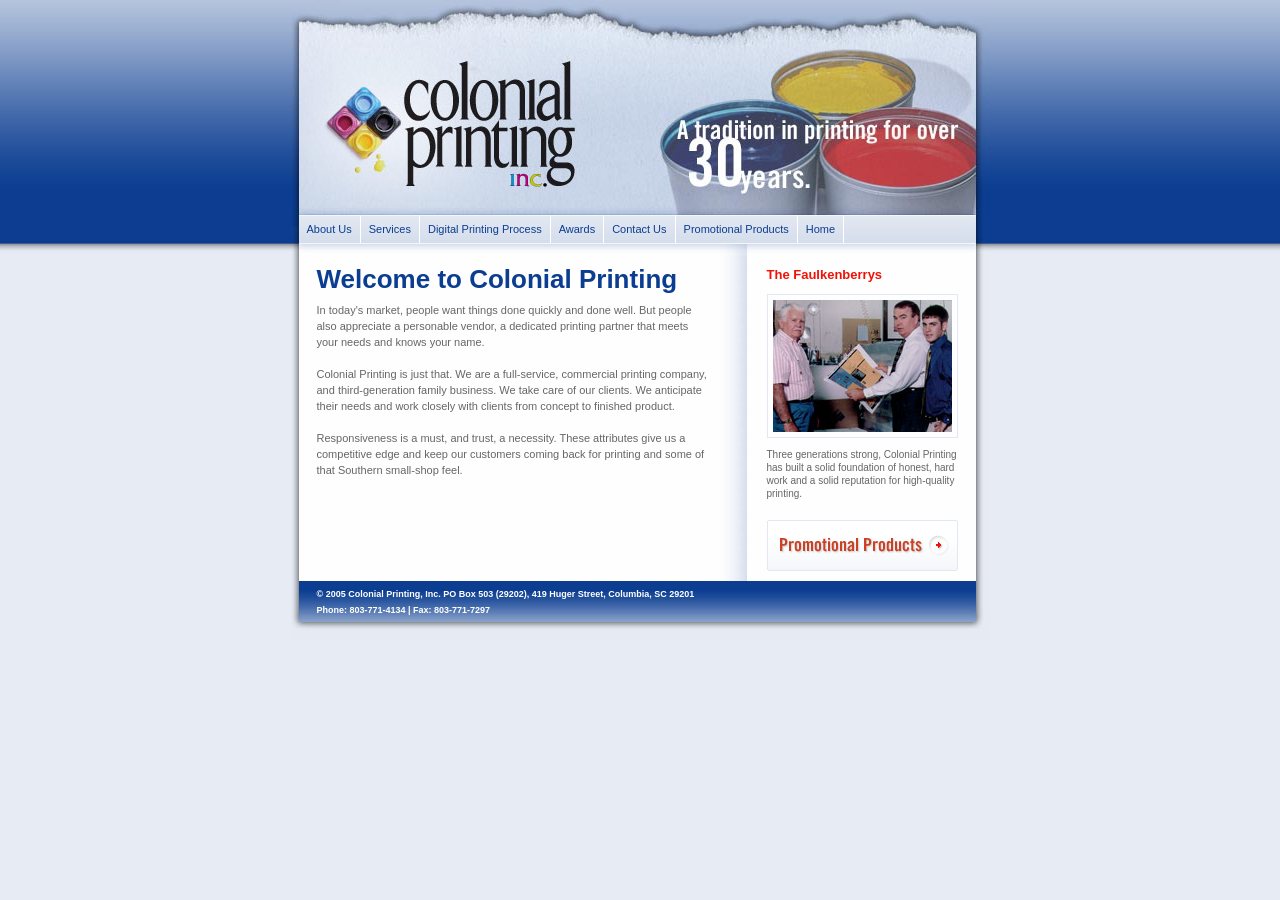
<file: index.html>
<!DOCTYPE html PUBLIC "-//W3C//DTD XHTML 1.0 Transitional//EN"
        "http://www.w3.org/TR/xhtml1/DTD/xhtml1-transitional.dtd">
<html xmlns="http://www.w3.org/1999/xhtml" xml:lang="en" lang="en">
<head>
<meta http-equiv="content-type" content="text/html; charset=iso-8859-1" />
	<title>Colonial Printing Inc. // Welcome to Colonial Printing</title>
	<link rel="stylesheet" media="screen" href="public/css/screen.css" />
	<link href="public/css/print.css" rel="stylesheet" media="print" />
	<script src="public/js/sifr.js" type="text/javascript"></script>
</head>
<body>

	<div id="background">
	
		<div id="container">
		
			<div id="header">
				
				<a href="index.html">
					<img src="public/img/colonial-logo.jpg" width="266" height="140" id="logo" alt="Colonial Printing, Inc" title="Colonial Printing, Inc" />
				</a>
			
			</div>
			
			<div id="topnav">
				
			

<ul>	
			
		<li><a href="about_us/index.html">About Us</a></li>
		<li><a href="services/index.html">Services</a></li>
		<li><a href="digital_printing_process/index.html">Digital Printing Process</a></li>
		<li><a href="awards/index.html">Awards</a></li>
		<li><a href="contact_us/index.html">Contact Us</a></li>
			<li><a href="http://colonialprinting.logomall.com/" target="_new">Promotional Products</a></li>
		<li><a href="index.html">Home</a></li>
</ul>
			</div>
			
			
			<div id="body">
			
			<!-- Begin: Right Area -->
				<div id="subnav">
					<h2>The Faulkenberrys</h2>
					<img src="public/img/faulkenberry-pic.jpg" width="179" height="132" class="border" alt="The Faulkenberry's" />
					<p>
					Three generations strong, Colonial Printing has built a solid foundation of honest, hard work and a solid reputation for high-quality printing.
					</p>
					
					<p><a href="http://colonialprinting.logomall.com/"><img src="public/img/promo-button.png" alt="Promotional Products" /></a></p>
					
					
					
				</div>
				<!-- End: Right Area -->
				<div id="content">
		<h1>Welcome to Colonial Printing</h1>
		<p>In today's market, people want things done quickly and done well. But
people also appreciate a personable vendor, a dedicated printing
partner that meets your needs and knows your name. <br>  <br>
Colonial Printing is just that. We are a full-service, commercial
printing company, and third-generation family business. We take care of
our clients. We anticipate their needs and work closely with clients
from concept to finished product.<br>  <br> Responsiveness is a must,
and trust, a necessity. These attributes give us a competitive edge and
keep our customers coming back for printing and some of that Southern
small-shop feel.<br>
</p>
	</div>
							
			</div>
			
			
			<div id="footer">
			
				<p>&copy; 2005 Colonial Printing, Inc. PO Box 503 (29202), 419 Huger Street, Columbia, SC 29201<br />
Phone: 803-771-4134  | Fax: 803-771-7297 </p>
				
			
			</div>
		</div>
	
	
	</div>
	
		</body>
</html>
</file>
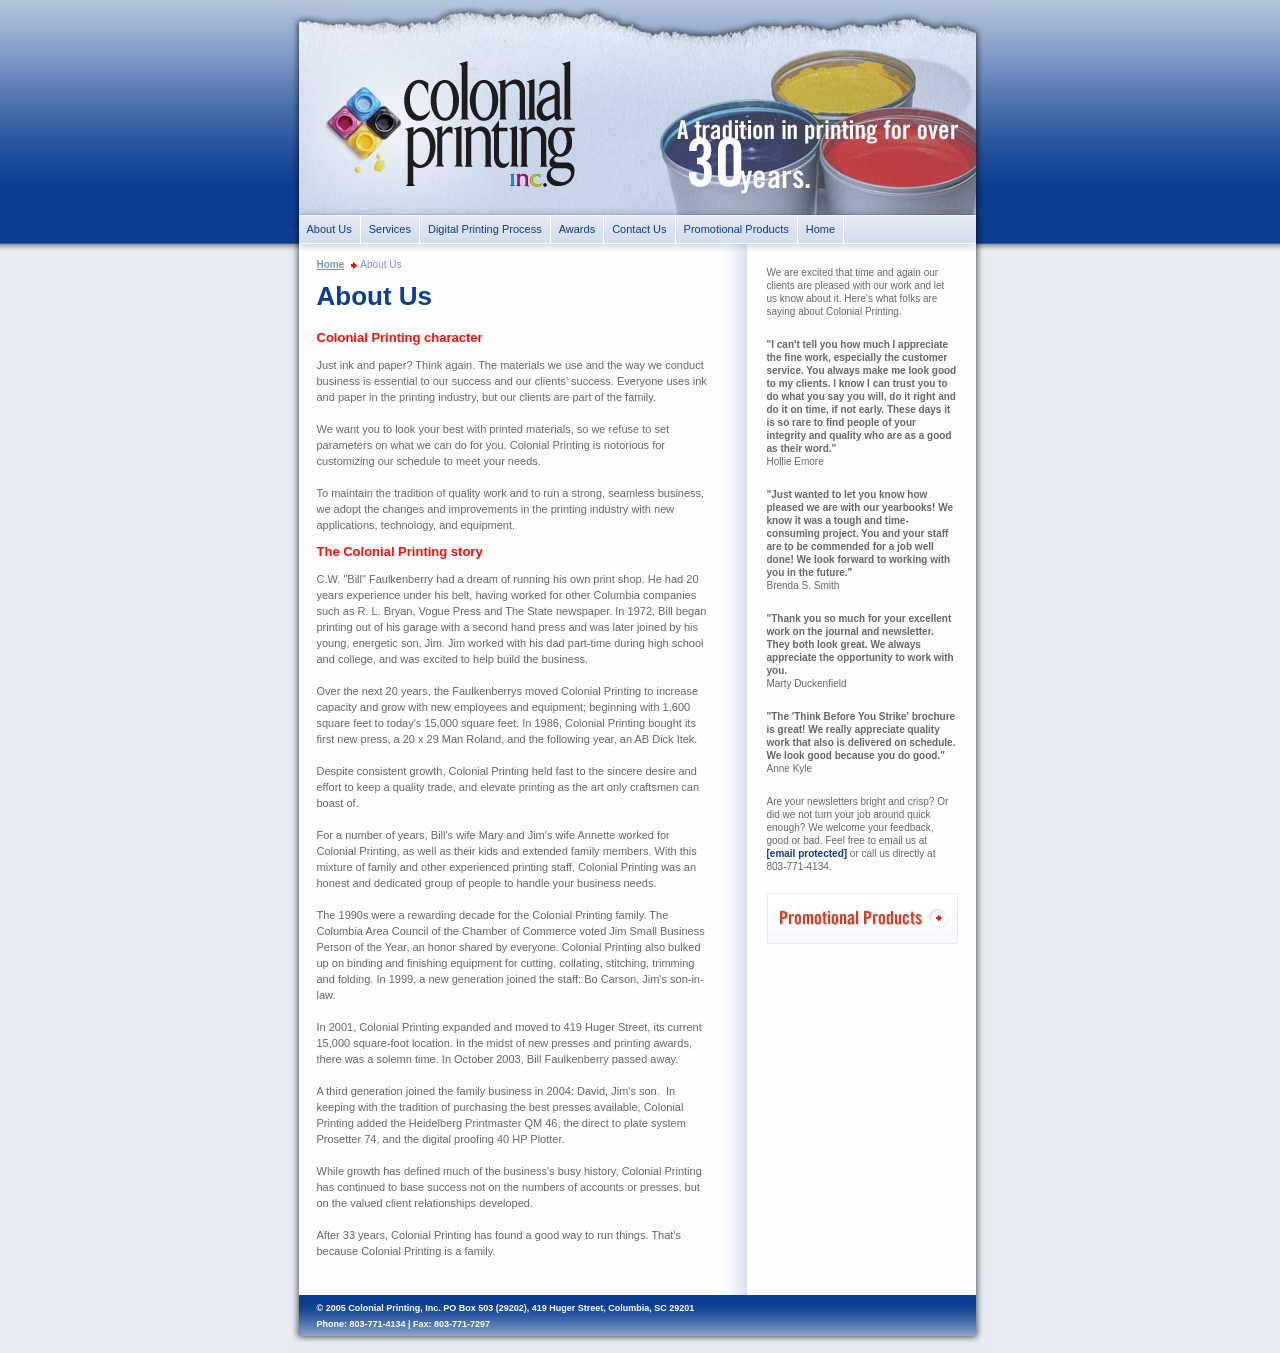
<file: about_us/index.html>
<!DOCTYPE html PUBLIC "-//W3C//DTD XHTML 1.0 Transitional//EN"
        "http://www.w3.org/TR/xhtml1/DTD/xhtml1-transitional.dtd">
<html xmlns="http://www.w3.org/1999/xhtml" xml:lang="en" lang="en">
<head>
<meta http-equiv="content-type" content="text/html; charset=iso-8859-1" />
	<title>Colonial Printing Inc. // About Us</title>
	<link rel="stylesheet" media="screen" href="../public/css/screen.css" />
	<link href="../public/css/print.css" rel="stylesheet" media="print" />
	<script src="../public/js/sifr.js" type="text/javascript"></script>
</head>
<body>

	<div id="background">
	
		<div id="container">
		
			<div id="header">
				
				<a href="../index.html">
					<img src="../public/img/colonial-logo.jpg" width="266" height="140" id="logo" alt="Colonial Printing, Inc" title="Colonial Printing, Inc" />
				</a>
			
			</div>
			
			<div id="topnav">
				
			

<ul>	
			
		<li><a href="index.html">About Us</a></li>
		<li><a href="../services/index.html">Services</a></li>
		<li><a href="../digital_printing_process/index.html">Digital Printing Process</a></li>
		<li><a href="../awards/index.html">Awards</a></li>
		<li><a href="../contact_us/index.html">Contact Us</a></li>
			<li><a href="http://colonialprinting.logomall.com/" target="_new">Promotional Products</a></li>
		<li><a href="../index.html">Home</a></li>
</ul>
			</div>
			
			
			<div id="body">
			
							<!-- Begin: Right Area -->
				<div id="subnav">

						<p>
						We are excited that time and again our clients are pleased with our work and let us know about it. Here's what folks are saying about Colonial Printing.
						</p>
						
						<p><strong>
						"I can't tell you how much I appreciate the fine work, especially the customer service. You always make me look good to my clients. I know I can trust you to do what you say you will, do it right and do it on time, if not early. These days it is so rare to find people of your integrity and quality who are as a good as their word."
						</strong><br />
						Hollie Emore<br />

						</p>
						
						<p><strong>
						"Just wanted to let you know how pleased we are with our yearbooks! We know it was a tough and time-consuming project. You and your staff are to be commended for a job well done! We look forward to working with you in the future."
						</strong><br />
						Brenda S. Smith<br />

						</p>
						
						<p><strong>
						"Thank you so much for your excellent work on the journal and newsletter. They both look great. We always appreciate the opportunity to work with you. 
						</strong><br />
						Marty Duckenfield<br />

						</p>
						
						<p><strong>
						"The 'Think Before You Strike' brochure is great! We really appreciate quality work that also is delivered on schedule. We look good because you do good."
						</strong><br />
						Anne Kyle<br />

						
						<p>
						Are your newsletters bright and crisp? Or did we not turn your job around quick enough? We welcome your feedback, good or bad. Feel free to email us at <a href="../cdn-cgi/l/email-protection.html#127b7c747d52717d7e7d7c7b737e62607b7c667b7c757b7c713c717d7f"><span class="__cf_email__" data-cfemail="731a1d151c33101c1f1c1d1a121f03011a1d071a1d141a1d105d101c1e">[email&#160;protected]</span></a> or call us directly at 803-771-4134. 
						</p>
				
						<p><a href="http://colonialprinting.logomall.com/"><img src="../public/img/promo-button.png" alt="Promotional Products" /></a></p>
						
						

					
				</div>
				<!-- End: Right Area -->
			
	<div id="content">
	<div id="breadcrumb">

		<ul>
			<li><a href="../index.html">Home</a></li>
						
			
						<li>About Us</li>
						
					</ul>
	</div>
	
		<h1>About Us</h1>
		
<h2>Colonial Printing character</h2>Just ink and paper? Think again. The materials we use and the way we conduct business is essential to our success and our clients' success. Everyone uses ink and paper in the printing industry, but our clients are part of the family.<br><br>We want you to look your best with printed materials, so we refuse to set parameters on what we can do for you. Colonial Printing is notorious for customizing our schedule to meet your needs. <br><br>To maintain the tradition of quality work and to run a strong, seamless business, we adopt the changes and improvements in the printing industry with new applications, technology, and equipment.  <h2>The Colonial Printing story</h2>C.W. "Bill" Faulkenberry had a dream of running his own print shop. He had 20 years experience under his belt, having worked for other Columbia companies such as R. L. Bryan, Vogue Press and The State newspaper. In 1972, Bill began printing out of his&nbsp;garage with a second hand press and was later joined by his young, energetic son, Jim. Jim worked with his dad part-time during high school and college, and was excited to help build the business. <br><br>Over the next 20 years, the Faulkenberrys moved Colonial Printing to increase capacity and grow with new employees and equipment; beginning with 1,600 square feet to today's 15,000 square feet. In 1986, Colonial Printing bought its first new press, a 20 x 29 Man Roland, and the following year, an AB Dick Itek. <br><br>Despite consistent growth, Colonial Printing held fast to the sincere desire and effort to keep a quality trade, and elevate printing as the art only craftsmen can boast of. <br><br>For a number of years, Bill's wife Mary and Jim's wife Annette worked for Colonial Printing, as well as their kids and extended family members. With this mixture of family and other experienced printing staff, Colonial Printing was an honest and dedicated group of people to handle your business needs.<br><br>The 1990s were a rewarding decade for the Colonial Printing family. The Columbia Area Council of the Chamber of Commerce voted Jim Small Business Person of the Year, an honor shared by everyone. Colonial Printing also bulked up on binding and finishing equipment for cutting, collating, stitching, trimming and folding. In 1999, a new generation joined the staff: Bo Carson, Jim's son-in-law. <br><br>In 2001, Colonial Printing expanded and moved to 419 Huger Street, its current 15,000 square-foot location. In the midst of new presses and printing awards, there was a solemn time. In October 2003, Bill Faulkenberry passed away.<br><br>A third generation joined the family business in 2004: David, Jim's son.&nbsp; In keeping with the tradition of purchasing the best presses available, Colonial Printing added the Heidelberg Printmaster QM 46, the direct to plate system Prosetter 74, and the digital proofing 40 HP Plotter. <br><br>While growth has defined much of the business's busy history, Colonial Printing has continued to base success not on the numbers of accounts or presses, but on the valued client relationships developed.<br><br>After 33 years, Colonial Printing has found a good way to run things. That's because Colonial Printing is a family.<br><br>

		
	</div>
							
			</div>
			
			
			<div id="footer">
			
				<p>&copy; 2005 Colonial Printing, Inc. PO Box 503 (29202), 419 Huger Street, Columbia, SC 29201<br />
Phone: 803-771-4134  | Fax: 803-771-7297 </p>
				
			
			</div>
		</div>
	
	
	</div>
	
		</body>
</html>
</file>
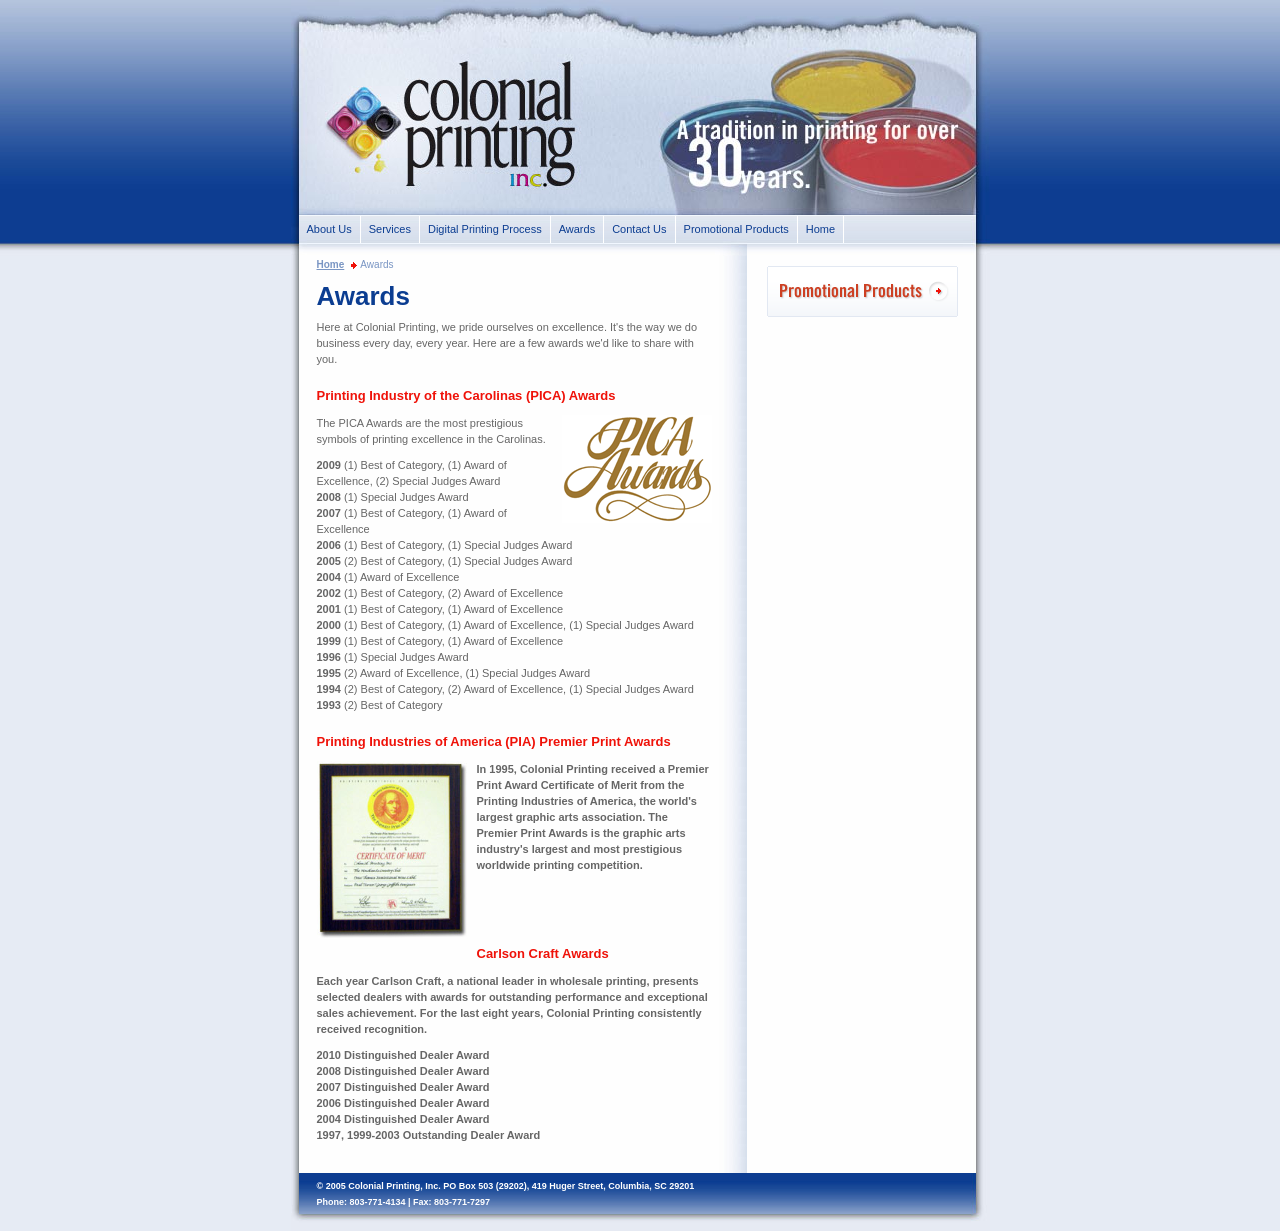
<file: awards/index.html>
<!DOCTYPE html PUBLIC "-//W3C//DTD XHTML 1.0 Transitional//EN"
        "http://www.w3.org/TR/xhtml1/DTD/xhtml1-transitional.dtd">
<html xmlns="http://www.w3.org/1999/xhtml" xml:lang="en" lang="en">
<head>
<meta http-equiv="content-type" content="text/html; charset=iso-8859-1" />
	<title>Colonial Printing Inc. // Awards</title>
	<link rel="stylesheet" media="screen" href="../public/css/screen.css" />
	<link href="../public/css/print.css" rel="stylesheet" media="print" />
	<script src="../public/js/sifr.js" type="text/javascript"></script>
</head>
<body>

	<div id="background">
	
		<div id="container">
		
			<div id="header">
				
				<a href="../index.html">
					<img src="../public/img/colonial-logo.jpg" width="266" height="140" id="logo" alt="Colonial Printing, Inc" title="Colonial Printing, Inc" />
				</a>
			
			</div>
			
			<div id="topnav">
				
			

<ul>	
			
		<li><a href="../about_us/index.html">About Us</a></li>
		<li><a href="../services/index.html">Services</a></li>
		<li><a href="../digital_printing_process/index.html">Digital Printing Process</a></li>
		<li><a href="index.html">Awards</a></li>
		<li><a href="../contact_us/index.html">Contact Us</a></li>
			<li><a href="http://colonialprinting.logomall.com/" target="_new">Promotional Products</a></li>
		<li><a href="../index.html">Home</a></li>
</ul>
			</div>
			
			
			<div id="body">
			
							<!-- Begin: Right Area -->
				<div id="subnav">
									<p><a href="http://colonialprinting.logomall.com/"><img src="../public/img/promo-button.png" alt="Promotional Products" /></a></p>

			

			
												
	
	

			
					
				</div>
				<!-- End: Right Area -->
			
	<div id="content">
	<div id="breadcrumb">

		<ul>
			<li><a href="../index.html">Home</a></li>
						
			
						<li>Awards</li>
						
					</ul>
	</div>
	
		<h1>Awards</h1>
		
<p>Here at Colonial Printing, we pride ourselves on excellence. It's  the way we do business every day, every year. Here are a few awards  we'd like to share with you.</p><h2>Printing Industry of the Carolinas (PICA) Awards</h2><img src="../public/img/pica-awards-gold.gif" alt="PICA Gold Award" title="PICA Gold Award" class="floatright" height="108" width="150"><p>The PICA Awards are the most prestigious symbols of printing excellence in the Carolinas. <br></p><p><strong>2009</strong> (1) Best of Category, (1) Award of Excellence, (2) Special Judges Award<br><strong>2008</strong> (1) Special Judges Award<br><strong>2007</strong> (1) Best of Category, (1) Award of Excellence<br><strong>2006</strong> (1) Best of Category, (1) Special Judges Award<br><strong>2005</strong> (2) Best of Category, (1) Special Judges Award<br><strong>2004</strong> (1) Award of Excellence<br>  <strong>2002</strong> (1) Best of Category, (2) Award of Excellence<br><strong>2001</strong> (1) Best of Category, (1) Award of Excellence<br><strong>2000</strong> (1) Best of Category, (1) Award of Excellence, (1) Special Judges Award<br><strong>1999</strong> (1) Best of Category, (1) Award of Excellence<br><strong>1996</strong> (1) Special Judges Award<br><strong>1995</strong> (2) Award of Excellence, (1) Special Judges Award<br><strong>1994</strong> (2) Best of Category, (2) Award of Excellence, (1) Special Judges Award<br><strong>1993</strong> (2) Best of Category<br></p><h2><strong>Printing Industries of America (PIA) Premier Print Awards</strong></h2><p><strong><img src="../public/img/pia.jpg" alt="PIA Award" title="PIA Award" class="floatleft" width="150">In  1995, Colonial Printing received a Premier Print Award Certificate of  Merit from the Printing Industries of America, the world's largest  graphic arts association. The Premier Print Awards is the graphic arts  industry's largest and most prestigious worldwide printing competition.<br>  </strong></p><strong>  </strong><p><strong><br>  </strong></p><strong>  </strong><p><strong><br>    </strong></p><strong>  </strong><h2><strong>Carlson Craft Awards</strong></h2><p><strong>Each year Carlson Craft, a national  leader in wholesale printing, presents selected dealers with awards for  outstanding performance and exceptional sales achievement. For the last  eight years, Colonial Printing consistently received recognition. </strong></p><p><strong><strong>2010</strong> Distinguished Dealer Award<strong><br><strong>2008</strong> Distinguished Dealer Award<strong><br><strong>2007</strong> Distinguished Dealer Award<strong><br><strong>2006</strong> Distinguished Dealer Award<strong><br><strong>2004</strong> Distinguished Dealer Award<strong><br>  1997, 1999-2003</strong> Outstanding Dealer Award</strong></strong></strong></strong></strong></p>

		
	</div>
							
			</div>
			
			
			<div id="footer">
			
				<p>&copy; 2005 Colonial Printing, Inc. PO Box 503 (29202), 419 Huger Street, Columbia, SC 29201<br />
Phone: 803-771-4134  | Fax: 803-771-7297 </p>
				
			
			</div>
		</div>
	
	
	</div>
	
		</body>
</html>
</file>
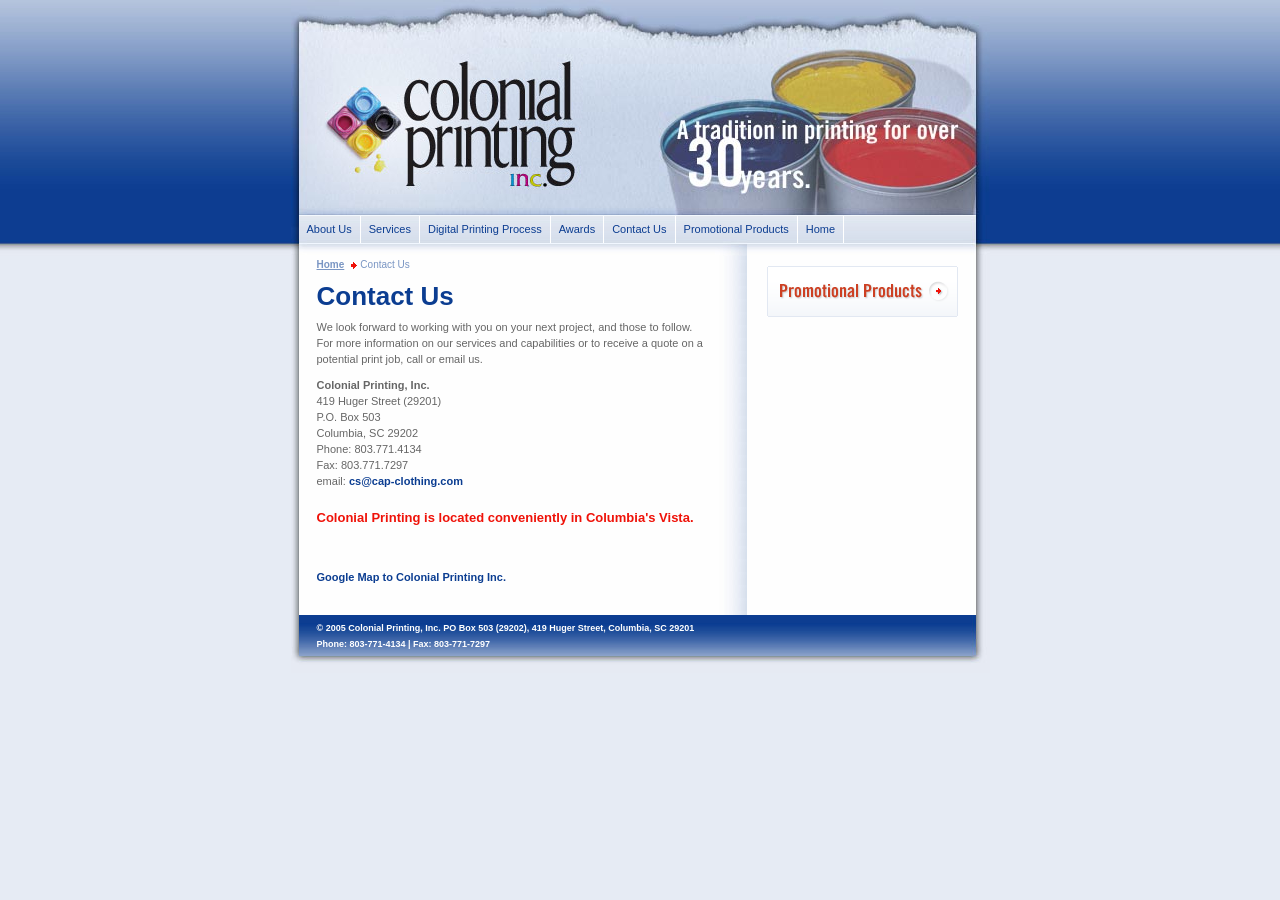
<file: contact_us/index.html>
<!DOCTYPE html PUBLIC "-//W3C//DTD XHTML 1.0 Transitional//EN"
        "http://www.w3.org/TR/xhtml1/DTD/xhtml1-transitional.dtd">
<html xmlns="http://www.w3.org/1999/xhtml" xml:lang="en" lang="en">
<head>
<meta http-equiv="content-type" content="text/html; charset=iso-8859-1" />
	<title>Colonial Printing Inc. // Contact Us</title>
	<link rel="stylesheet" media="screen" href="../public/css/screen.css" />
	<link href="../public/css/print.css" rel="stylesheet" media="print" />
	<script src="../public/js/sifr.js" type="text/javascript"></script>
</head>
<body>

	<div id="background">
	
		<div id="container">
		
			<div id="header">
				
				<a href="../index.html">
					<img src="../public/img/colonial-logo.jpg" width="266" height="140" id="logo" alt="Colonial Printing, Inc" title="Colonial Printing, Inc" />
				</a>
			
			</div>
			
			<div id="topnav">
				
			

<ul>	
			
		<li><a href="../about_us/index.html">About Us</a></li>
		<li><a href="../services/index.html">Services</a></li>
		<li><a href="../digital_printing_process/index.html">Digital Printing Process</a></li>
		<li><a href="../awards/index.html">Awards</a></li>
		<li><a href="index.html">Contact Us</a></li>
			<li><a href="http://colonialprinting.logomall.com/" target="_new">Promotional Products</a></li>
		<li><a href="../index.html">Home</a></li>
</ul>
			</div>
			
			
			<div id="body">
			
							<!-- Begin: Right Area -->
				<div id="subnav">
									<p><a href="http://colonialprinting.logomall.com/"><img src="../public/img/promo-button.png" alt="Promotional Products" /></a></p>

			

			
												
	
	

			
					
				</div>
				<!-- End: Right Area -->
			
	<div id="content">
	<div id="breadcrumb">

		<ul>
			<li><a href="../index.html">Home</a></li>
						
			
						<li>Contact Us</li>
						
					</ul>
	</div>
	
		<h1>Contact Us</h1>
		
<p>We look forward to working with you on your next project, and those
to follow. For more information on our services and capabilities or to
receive a quote on a potential print job, call or email us. </p><p><strong>Colonial Printing, Inc.</strong><br>419 Huger Street (29201)<br>P.O. Box 503<br>Columbia, SC 29202<br>Phone: 803.771.4134<br>Fax: 803.771.7297<br>email: <a href="mailto:cs@cap-clothing.com">cs@cap-clothing.com</a><br></p><h2>Colonial Printing is located conveniently in Columbia's Vista.</h2><p><br><br><a href="http://maps.google.com/maps?q=colonial%20printing%20huger%20street%20columbia%20sc&amp;spn=0.037903%2C0.063121">Google Map to Colonial Printing Inc.</a></p>
		
	</div>
							
			</div>
			
			
			<div id="footer">
			
				<p>&copy; 2005 Colonial Printing, Inc. PO Box 503 (29202), 419 Huger Street, Columbia, SC 29201<br />
Phone: 803-771-4134  | Fax: 803-771-7297 </p>
				
			
			</div>
		</div>
	
	
	</div>
	
		</body>
</html>
</file>
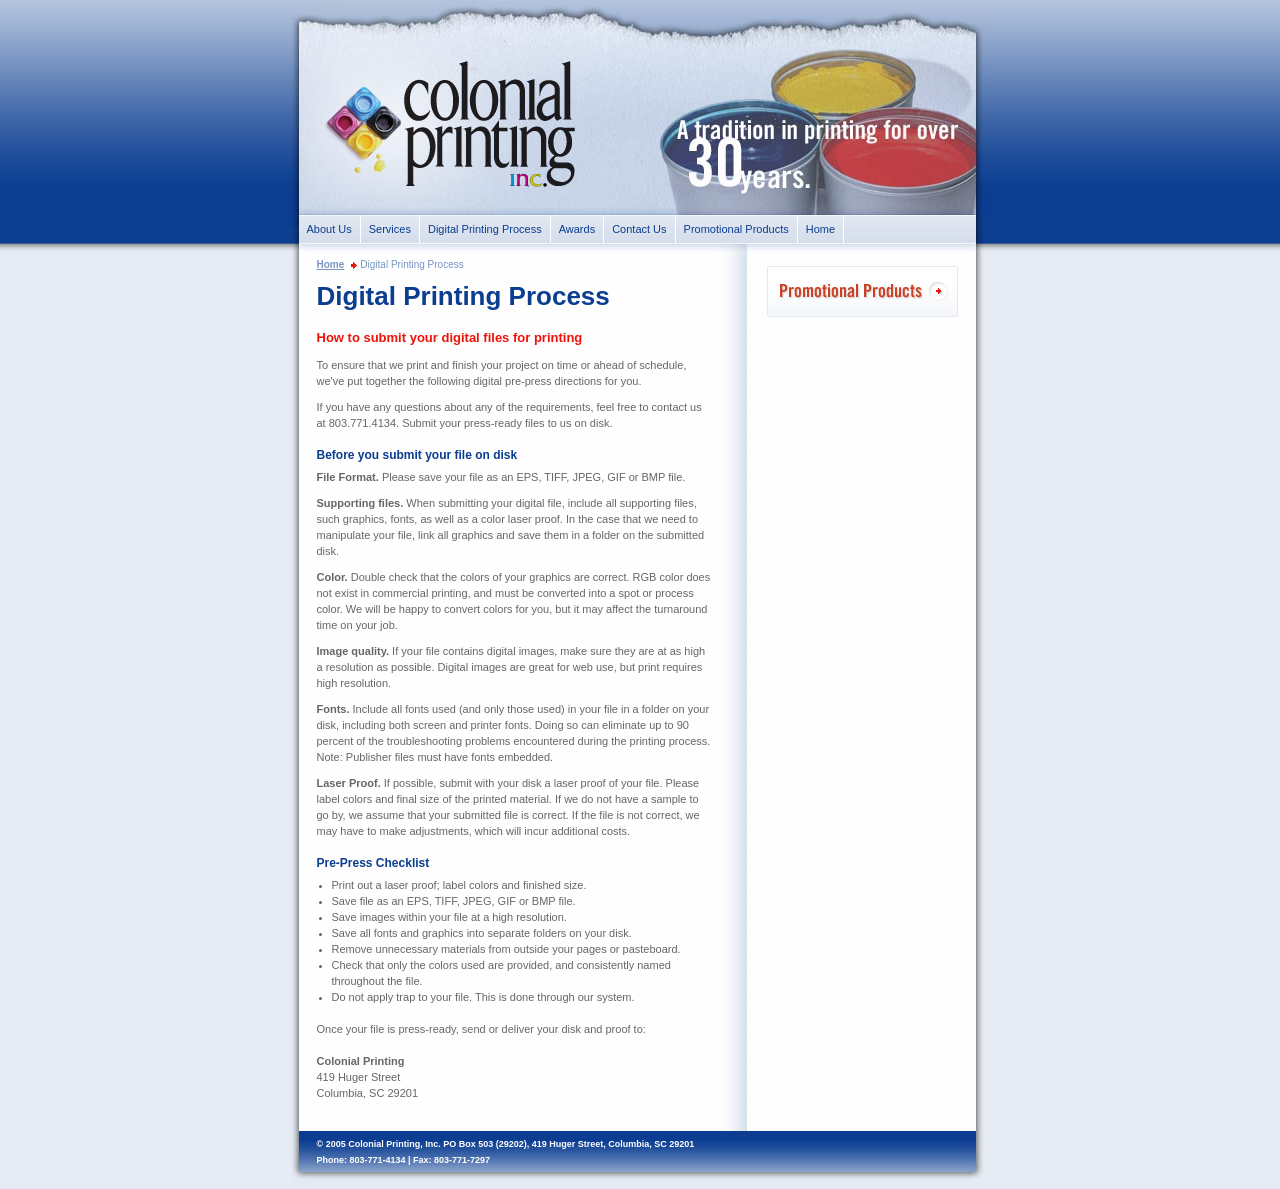
<file: digital_printing_process/index.html>
<!DOCTYPE html PUBLIC "-//W3C//DTD XHTML 1.0 Transitional//EN"
        "http://www.w3.org/TR/xhtml1/DTD/xhtml1-transitional.dtd">
<html xmlns="http://www.w3.org/1999/xhtml" xml:lang="en" lang="en">
<head>
<meta http-equiv="content-type" content="text/html; charset=iso-8859-1" />
	<title>Colonial Printing Inc. // Digital Printing Process</title>
	<link rel="stylesheet" media="screen" href="../public/css/screen.css" />
	<link href="../public/css/print.css" rel="stylesheet" media="print" />
	<script src="../public/js/sifr.js" type="text/javascript"></script>
</head>
<body>

	<div id="background">
	
		<div id="container">
		
			<div id="header">
				
				<a href="../index.html">
					<img src="../public/img/colonial-logo.jpg" width="266" height="140" id="logo" alt="Colonial Printing, Inc" title="Colonial Printing, Inc" />
				</a>
			
			</div>
			
			<div id="topnav">
				
			

<ul>	
			
		<li><a href="../about_us/index.html">About Us</a></li>
		<li><a href="../services/index.html">Services</a></li>
		<li><a href="index.html">Digital Printing Process</a></li>
		<li><a href="../awards/index.html">Awards</a></li>
		<li><a href="../contact_us/index.html">Contact Us</a></li>
			<li><a href="http://colonialprinting.logomall.com/" target="_new">Promotional Products</a></li>
		<li><a href="../index.html">Home</a></li>
</ul>
			</div>
			
			
			<div id="body">
			
							<!-- Begin: Right Area -->
				<div id="subnav">
									<p><a href="http://colonialprinting.logomall.com/"><img src="../public/img/promo-button.png" alt="Promotional Products" /></a></p>

			

			
												
	
	

			
					
				</div>
				<!-- End: Right Area -->
			
	<div id="content">
	<div id="breadcrumb">

		<ul>
			<li><a href="../index.html">Home</a></li>
						
			
						<li>Digital Printing Process</li>
						
					</ul>
	</div>
	
		<h1>Digital Printing Process</h1>
		
<h2>How to submit your digital files for printing</h2><p>To ensure that
we print and finish your project on time or ahead of schedule, we've
put together the following digital pre-press directions for you.</p><p>If
you have any questions about any of the requirements, feel free to
contact us at 803.771.4134. Submit your press-ready files to us on disk.</p><h3>Before you submit your file on disk</h3><p><strong>File Format.</strong> Please save your file as an EPS, TIFF, JPEG, GIF or BMP file.</p><p><strong>Supporting files.</strong>
When submitting your digital file, include all supporting files, such
graphics, fonts, as well as a color laser proof. In the case that we
need to manipulate your file, link all graphics and save them in a
folder on the submitted disk.</p><p><strong>Color.</strong> Double
check that the colors of your graphics are correct. RGB color does not
exist in commercial printing, and must be converted into a spot or
process color. We will be happy to convert colors for you, but it may
affect the turnaround time on your job.</p><p><strong>Image quality.</strong>
If your file contains digital images, make sure they are at as high a
resolution as possible. Digital images are great for web use, but print
requires high resolution.</p><p><strong>Fonts.</strong> Include all
fonts used (and only those used) in your file in a folder on your disk,
including both screen and printer fonts. Doing so can eliminate up to
90 percent of the troubleshooting problems encountered during the
printing process. Note: Publisher files must have fonts embedded.</p><p><strong>Laser Proof.</strong>
If possible, submit with your disk a laser proof of your file. Please
label colors and final size of the printed material. If we do not have
a sample to go by, we assume that your submitted file is correct. If
the file is not correct, we may have to make adjustments, which will
incur additional costs.</p><h3>Pre-Press Checklist</h3><ul><li>Print out a laser proof; label colors and finished size.</li><li>Save file as an EPS, TIFF, JPEG, GIF or BMP file.</li><li>Save images within your file at a high resolution.</li><li>Save all fonts and graphics into separate folders on your disk.</li><li>Remove unnecessary materials from outside your pages or pasteboard.</li><li>Check that only the colors used are provided, and consistently named throughout the file.</li><li>Do not apply trap to your file. This is done through our system.</li></ul><br>Once your file is press-ready, send or deliver your disk and proof to:<br>
<p><br><strong>Colonial Printing</strong><br>419 Huger Street<br>Columbia, SC 29201<br></p>

		
	</div>
							
			</div>
			
			
			<div id="footer">
			
				<p>&copy; 2005 Colonial Printing, Inc. PO Box 503 (29202), 419 Huger Street, Columbia, SC 29201<br />
Phone: 803-771-4134  | Fax: 803-771-7297 </p>
				
			
			</div>
		</div>
	
	
	</div>
	
		</body>
</html>
</file>
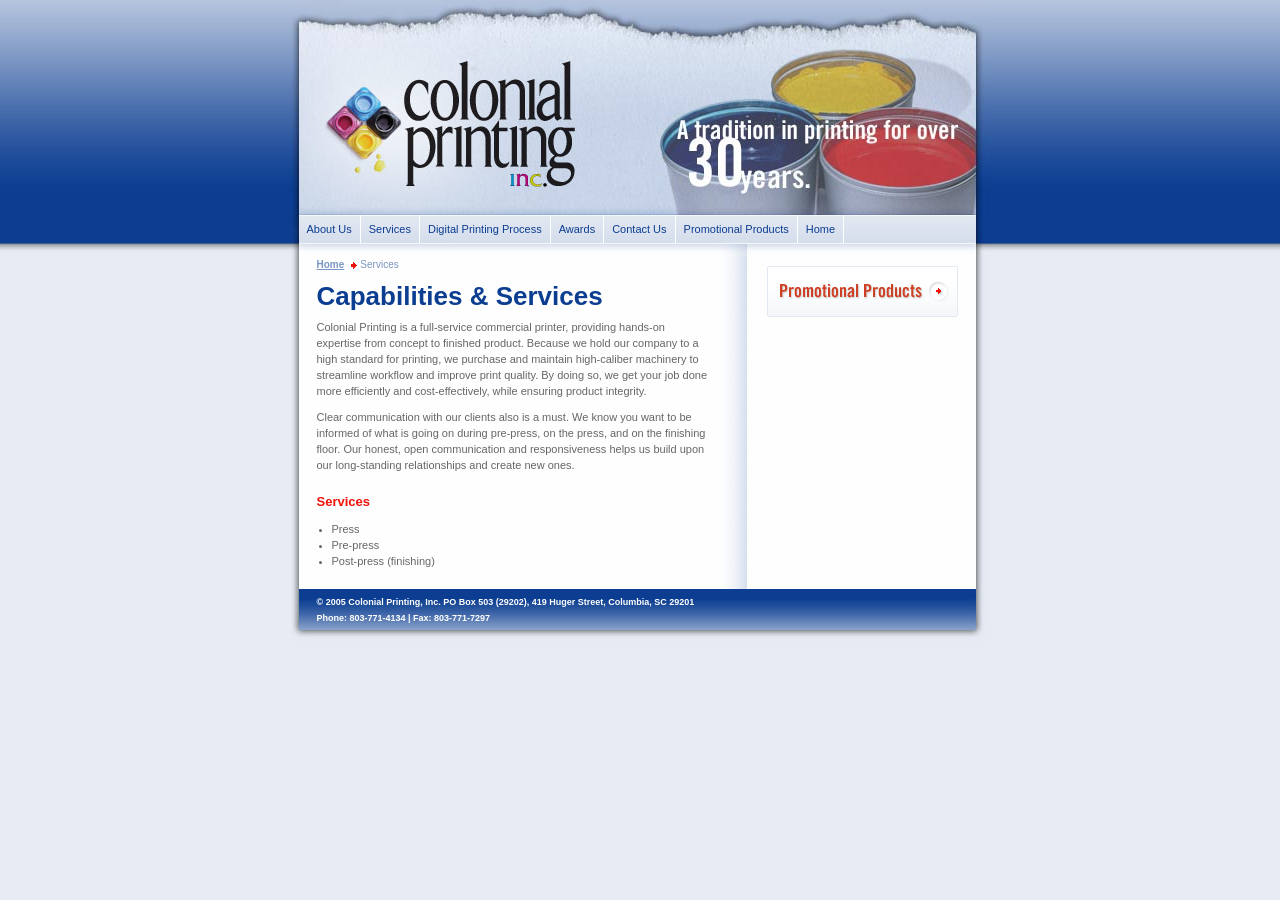
<file: services/index.html>
<!DOCTYPE html PUBLIC "-//W3C//DTD XHTML 1.0 Transitional//EN"
        "http://www.w3.org/TR/xhtml1/DTD/xhtml1-transitional.dtd">
<html xmlns="http://www.w3.org/1999/xhtml" xml:lang="en" lang="en">
<head>
<meta http-equiv="content-type" content="text/html; charset=iso-8859-1" />
	<title>Colonial Printing Inc. // Services</title>
	<link rel="stylesheet" media="screen" href="../public/css/screen.css" />
	<link href="../public/css/print.css" rel="stylesheet" media="print" />
	<script src="../public/js/sifr.js" type="text/javascript"></script>
</head>
<body>

	<div id="background">
	
		<div id="container">
		
			<div id="header">
				
				<a href="../index.html">
					<img src="../public/img/colonial-logo.jpg" width="266" height="140" id="logo" alt="Colonial Printing, Inc" title="Colonial Printing, Inc" />
				</a>
			
			</div>
			
			<div id="topnav">
				
			

<ul>	
			
		<li><a href="../about_us/index.html">About Us</a></li>
		<li><a href="index.html">Services</a></li>
		<li><a href="../digital_printing_process/index.html">Digital Printing Process</a></li>
		<li><a href="../awards/index.html">Awards</a></li>
		<li><a href="../contact_us/index.html">Contact Us</a></li>
			<li><a href="http://colonialprinting.logomall.com/" target="_new">Promotional Products</a></li>
		<li><a href="../index.html">Home</a></li>
</ul>
			</div>
			
			
			<div id="body">
			
							<!-- Begin: Right Area -->
				<div id="subnav">
									<p><a href="http://colonialprinting.logomall.com/"><img src="../public/img/promo-button.png" alt="Promotional Products" /></a></p>

			

			
												
	
	

			
					
				</div>
				<!-- End: Right Area -->
			
	<div id="content">
	<div id="breadcrumb">

		<ul>
			<li><a href="../index.html">Home</a></li>
						
			
						<li>Services</li>
						
					</ul>
	</div>
	
		<h1>Capabilities & Services</h1>
		
<p>Colonial Printing is a full-service commercial printer, providing
hands-on expertise from concept to finished product. Because we hold
our company to a high standard for printing, we purchase and maintain
high-caliber machinery to streamline workflow and improve print
quality. By doing so, we get your job done more efficiently and
cost-effectively, while ensuring product integrity. </p><p>Clear
communication with our clients also is a must. We know you want to be
informed of what is going on during pre-press, on the press, and on the
finishing floor. Our honest, open communication and responsiveness
helps us build upon our long-standing relationships and create new ones.</p><h2>Services</h2><ul><li>Press</li><li>Pre-press</li><li>Post-press (finishing)</li></ul>
		
	</div>
							
			</div>
			
			
			<div id="footer">
			
				<p>&copy; 2005 Colonial Printing, Inc. PO Box 503 (29202), 419 Huger Street, Columbia, SC 29201<br />
Phone: 803-771-4134  | Fax: 803-771-7297 </p>
				
			
			</div>
		</div>
	
	
	</div>
	
		</body>
</html>
</file>
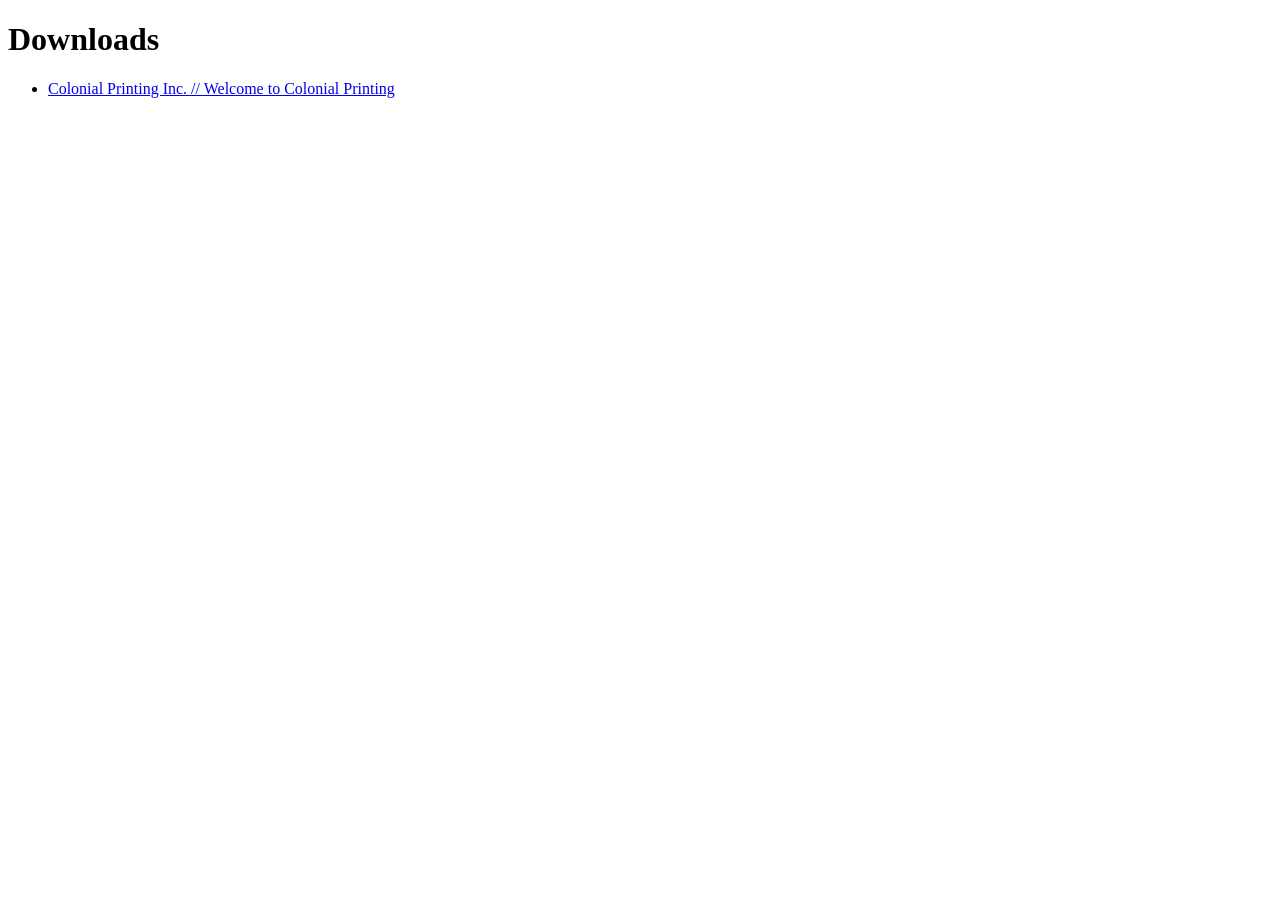
<file: _downloads.html>
<!DOCTYPE html>
<html>
	<head>
		<meta charset="UTF-8">
        <title> Downloads </title>
    </head>
    <body>
        <h1> Downloads </h1>
        <ul>
            <li><a id="http://colonialprintinginc.com/" href="index.html"> Colonial Printing Inc. // Welcome to Colonial Printing </a></li>
        </ul>
    </body>
</html>
</file>
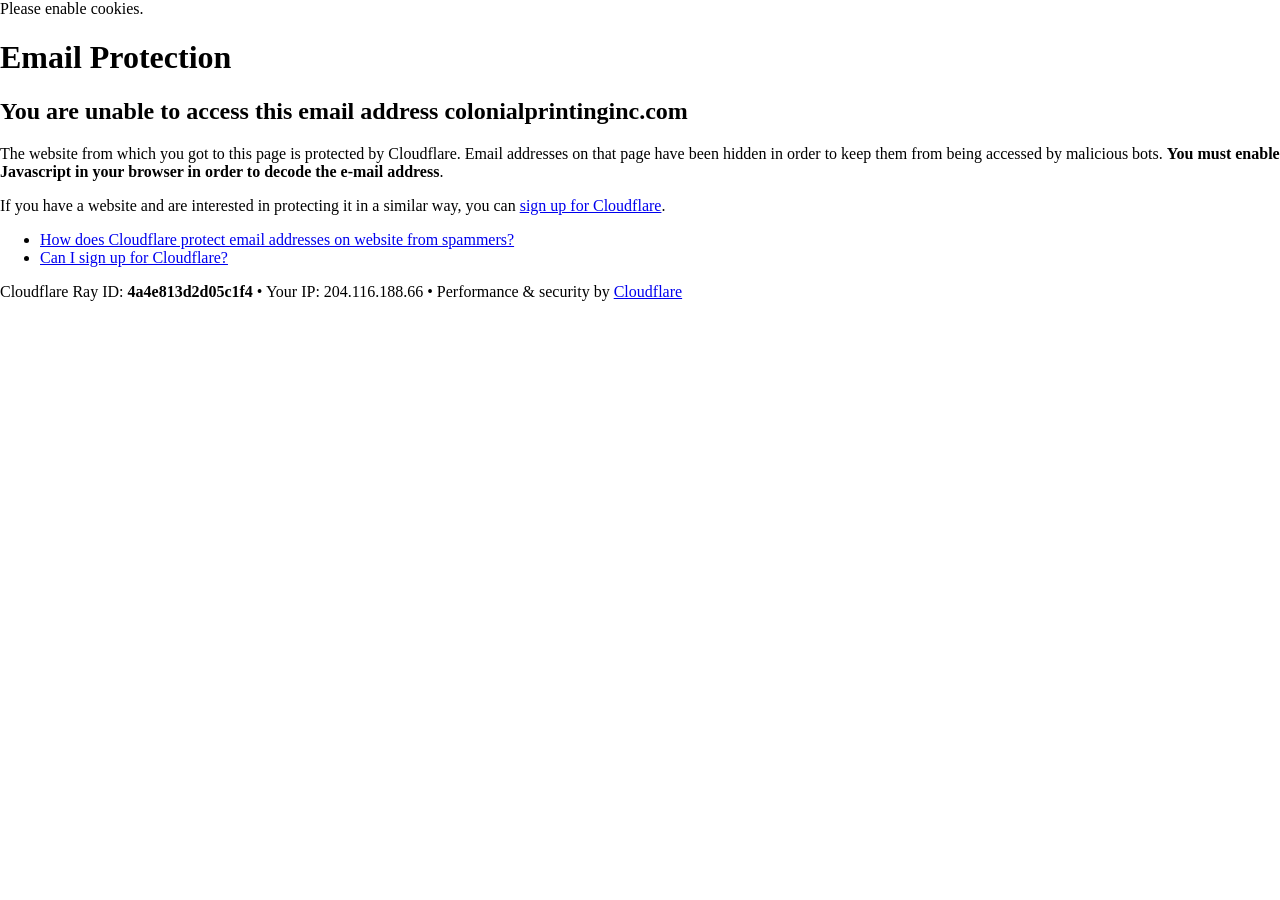
<file: cdn-cgi/l/email-protection.html>
<!DOCTYPE html>
<!--[if lt IE 7]> <html class="no-js ie6 oldie" lang="en-US"> <![endif]-->
<!--[if IE 7]>    <html class="no-js ie7 oldie" lang="en-US"> <![endif]-->
<!--[if IE 8]>    <html class="no-js ie8 oldie" lang="en-US"> <![endif]-->
<!--[if gt IE 8]><!--> <html class="no-js" lang="en-US"> <!--<![endif]-->
<head>
<title>Email Protection | Cloudflare</title>
<meta charset="UTF-8" />
<meta http-equiv="Content-Type" content="text/html; charset=UTF-8" />
<meta http-equiv="X-UA-Compatible" content="IE=Edge,chrome=1" />
<meta name="robots" content="noindex, nofollow" />
<meta name="viewport" content="width=device-width,initial-scale=1,maximum-scale=1" />
<link rel="stylesheet" id="cf_styles-css" href="http://colonialprintinginc.com/cdn-cgi/styles/cf.errors.css" type="text/css" media="screen,projection" />
<!--[if lt IE 9]><link rel="stylesheet" id='cf_styles-ie-css' href="/cdn-cgi/styles/cf.errors.ie.css" type="text/css" media="screen,projection" /><![endif]-->
<style type="text/css">body{margin:0;padding:0}</style>


<!--[if gte IE 10]><!--><script type="text/javascript" src="http://colonialprintinginc.com/cdn-cgi/scripts/zepto.min.js"></script><!--<![endif]-->
<!--[if gte IE 10]><!--><script type="text/javascript" src="http://colonialprintinginc.com/cdn-cgi/scripts/cf.common.js"></script><!--<![endif]-->



</head>
<body>
  <div id="cf-wrapper">
    <div class="cf-alert cf-alert-error cf-cookie-error" id="cookie-alert" data-translate="enable_cookies">Please enable cookies.</div>
    <div id="cf-error-details" class="cf-error-details-wrapper">
      <div class="cf-wrapper cf-header cf-error-overview">
        <h1 data-translate="block_headline">Email Protection</h1>
        <h2 class="cf-subheadline"><span data-translate="unable_to_access">You are unable to access this email address</span> colonialprintinginc.com</h2>
      </div><!-- /.header -->

      <div class="cf-section cf-wrapper">
        <div class="cf-columns two">
          <div class="cf-column">
            <p>The website from which you got to this page is protected by Cloudflare. Email addresses on that page have been hidden in order to keep them from being accessed by malicious bots. <strong>You must enable Javascript in your browser in order to decode the e-mail address</strong>.</p>
            <p>If you have a website and are interested in protecting it in a similar way, you can <a href="https://www.cloudflare.com/sign-up?utm_source=email_protection">sign up for Cloudflare</a>.</p>
          </div>

          <div class="cf-column">
            <div class="grid_4">
              <div class="rail">
                  <div class="panel">
                      <ul class="nobullets">
                        <li><a class="modal-link-faq" href="https://support.cloudflare.com/hc/en-us/articles/200170016-What-is-Email-Address-Obfuscation-">How does Cloudflare protect email addresses on website from spammers?</a></li>
                        <li><a class="modal-link-faq" href="https://support.cloudflare.com/hc/en-us/categories/200275218-Getting-Started">Can I sign up for Cloudflare?</a></li>
                    </ul>
                </div>
              </div>
            </div>
          </div>
        </div>
      </div><!-- /.section -->

      <div class="cf-error-footer cf-wrapper">
  <p>
    <span class="cf-footer-item">Cloudflare Ray ID: <strong>4a4e813d2d05c1f4</strong></span>
    <span class="cf-footer-separator">&bull;</span>
    <span class="cf-footer-item"><span>Your IP</span>: 204.116.188.66</span>
    <span class="cf-footer-separator">&bull;</span>
    <span class="cf-footer-item"><span>Performance &amp; security by</span> <a href="https://www.cloudflare.com/5xx-error-landing?utm_source=error_footer" id="brand_link" target="_blank">Cloudflare</a></span>
    
  </p>
</div><!-- /.error-footer -->


    </div><!-- /#cf-error-details -->
  </div><!-- /#cf-wrapper -->

  <script type="text/javascript">
  window._cf_translation = {};
  
  
</script>

</body>
</html>
</file>
<file: public/css/screen.css>
body
{

background: #E6EBF4;
margin: 0;
text-align: center;

}


/*-------Global----------*/

html, body, div, img, h1, h2, h3, h4, h5 ,h6, ul, ol, li, p, blockquote, input, textarea, select
{

margin: 0;
padding: 0;
border: none;
font-family: Verdana, Tahoma, sans-serif;
color: #666;
}

p, #body
{

font-size: 11px;
line-height: 16px;
color: #666;

}

p
{

padding: 0 0 10px 0;

}

a
{

color: #0B3D91;
text-decoration: none;
font-weight: bold;

}

a:hover
{

color: #666;


}

h1
{

font-size: 26px;
padding: 10px 0 10px 0;
color: #0B3D91;
line-height: 26px;

}

h2
{

font-size: 13px;
padding: 10px 0 10px 0;
color: #EF1209;
line-height: 18px;

}

h3
{

font-size: 12px;
padding: 6px 0 6px 0;
color: #0B3D91;
line-height: 16px;

}

h4, h5, h6
{

font-size: 11px;
padding: 4px 0 4px 0;
color: #0B3D91;
line-height: 15px;

}

#subnav p
{

padding: 10px 0 10px 0;
font-size: 10px;
line-height: 13px;

}

ul
{

margin: 0 0 0 15px;

}




/*-------Layout----------*/

#background
{

background: url("../img/bg-tile.jpg") repeat-x;
width: 100%;

}

#container
{

width: 699px;
margin: 0 auto;
text-align: left;
background: url("../img/content-bg.jpg") repeat-y;

}

#header
{

width: 699px;
height: 215px;
background: url("../img/header-bg.jpg") no-repeat;

}

			#logo
			{
			
			position: relative;
			left: 26px;
			top: 54px;
			
			}
			
			
			
#topnav
{

width: 699px;
height: 41px;
background: url("../img/topnav-bg.jpg") no-repeat;


}


#body
{

width: 699px;



}


			#content
			{
			
			width: 395px;
			padding: 0 35px 20px 26px;
			margin: 0 240px 0 0;
			font-size: 11px;
			line-height: 16px;
			}
			
			#content_inline
			{
			
			width: 395px;
			padding: 0 35px 20px 26px;
			margin: 0 240px 0 0;
			font-size: 11px;
			line-height: 16px;
			}
			
			#subnav
			{
			
			width: 191px;
			float: right;
			padding: 0 32px 0 20px;
				
			}
			
			/* hack for ie/pc \*/
			* html #subnav
			{
			
			margin-left: -3px;
			
			}
			
			/* end hack */
			
			
			

#footer
{

width: 673px;
background: url("../img/footer-bg.jpg") no-repeat;
height: 53px;
clear: both;
padding: 5px 0 0 26px;

}






/*-----Top nav styles ---------*/


#topnav ul
{

list-style: none;
margin: 0 0 0 8px;
background: url("../img/topnav-link-bg.gif") repeat-x;
}

#topnav li
{

display: inline;


}

#topnav li a
{

font-size: 11px;
color: #0B3D91;
display: block;
float: left;
height: 27px;
line-height: 27px;
text-align: center;
border-right: solid 1px #fff;
padding: 0 8px 0 8px;
margin-top: 1px;
text-decoration: none;
font-weight: normal;


}

#topnav li a:hover, #topnav li a.active
{

background: url("../img/topnav-link-bg.gif") repeat-x;
color: #fff;

}






/*-------footer styles ----------*/

#footer p
{

font-size: 9px;
color: #fff;
font-weight: bold;

}



/*---------image styles -----*/

img.border
{

padding: 5px;
border: solid 1px #E2E8F2;


}

img.floatleft
{

float: left;
margin: 0 10px 10px 0;

}

img.floatright
{

float: right;
margin: 0 0 10px 10px;

}

#fsc-logo img {
	padding: 10px 45px 20px 45px;
	border: none;

}



/*---------breadcrumb styles -----*/

#breadcrumb
{

width: 350px;

}

#breadcrumb ul
{

margin: 0;


}

#breadcrumb li
{

display: inline;
color: #7995C3;
font-size: 10px;

}

#breadcrumb li a
{

color: #7995C3;
font-size: 10px;
font-weight: bold;
background: url("../img/bc-arrow.gif") no-repeat right 1px;
padding: 0 13px 0 0;
text-decoration: underline;

}

#breadcrumb li a:hover
{

color: #0B3D91;

}

/*---------subnav list styles -----*/


#subnav ul
{

list-style: none;
margin: 0;
}

#subnav li a
{


font-size: 11px;
padding: 0 0 3px 15px;
background: url("../img/subnav-icon.gif") no-repeat 0px 3px;

}




/* These are standard sIFR styles... do not modify */

.sIFR-flash {
	visibility: visible !important;
	margin: 0;
}

.sIFR-replaced {
	visibility: visible !important;
}

span.sIFR-alternate {
	position: absolute;
	left: 0;
	top: 0;
	width: 0;
	height: 0;
	display: block;
	overflow: hidden;
}


/* These "decoy" styles are used to hide the browser text before it is replaced... the negative-letter spacing in this case is used to make the browser text metrics match up with the sIFR text metrics since the sIFR text in this example is so much narrower... your own settings may vary... any weird sizing issues you may run into are usually fixed by tweaking these decoy styles */

.sIFR-hasFlash h1 {
	visibility: hidden;
	letter-spacing: -6px;
	font-size: 26px;
}
</file>
<file: public/css/print.css>
/* This is the print stylesheet to hide the Flash headlines from the browser... regular browser text headlines will now print as normal */

.sIFR-flash, .sIFR-flash object, .sIFR-flash embed {
	display: none !important;
	height: 0;
	width: 0;
	position: absolute;
	overflow: hidden;
}

span.sIFR-alternate {
	visibility: visible !important;
	display: block !important;
	position: static !important;
	left: auto !important;
	top: auto !important;
}
</file>
